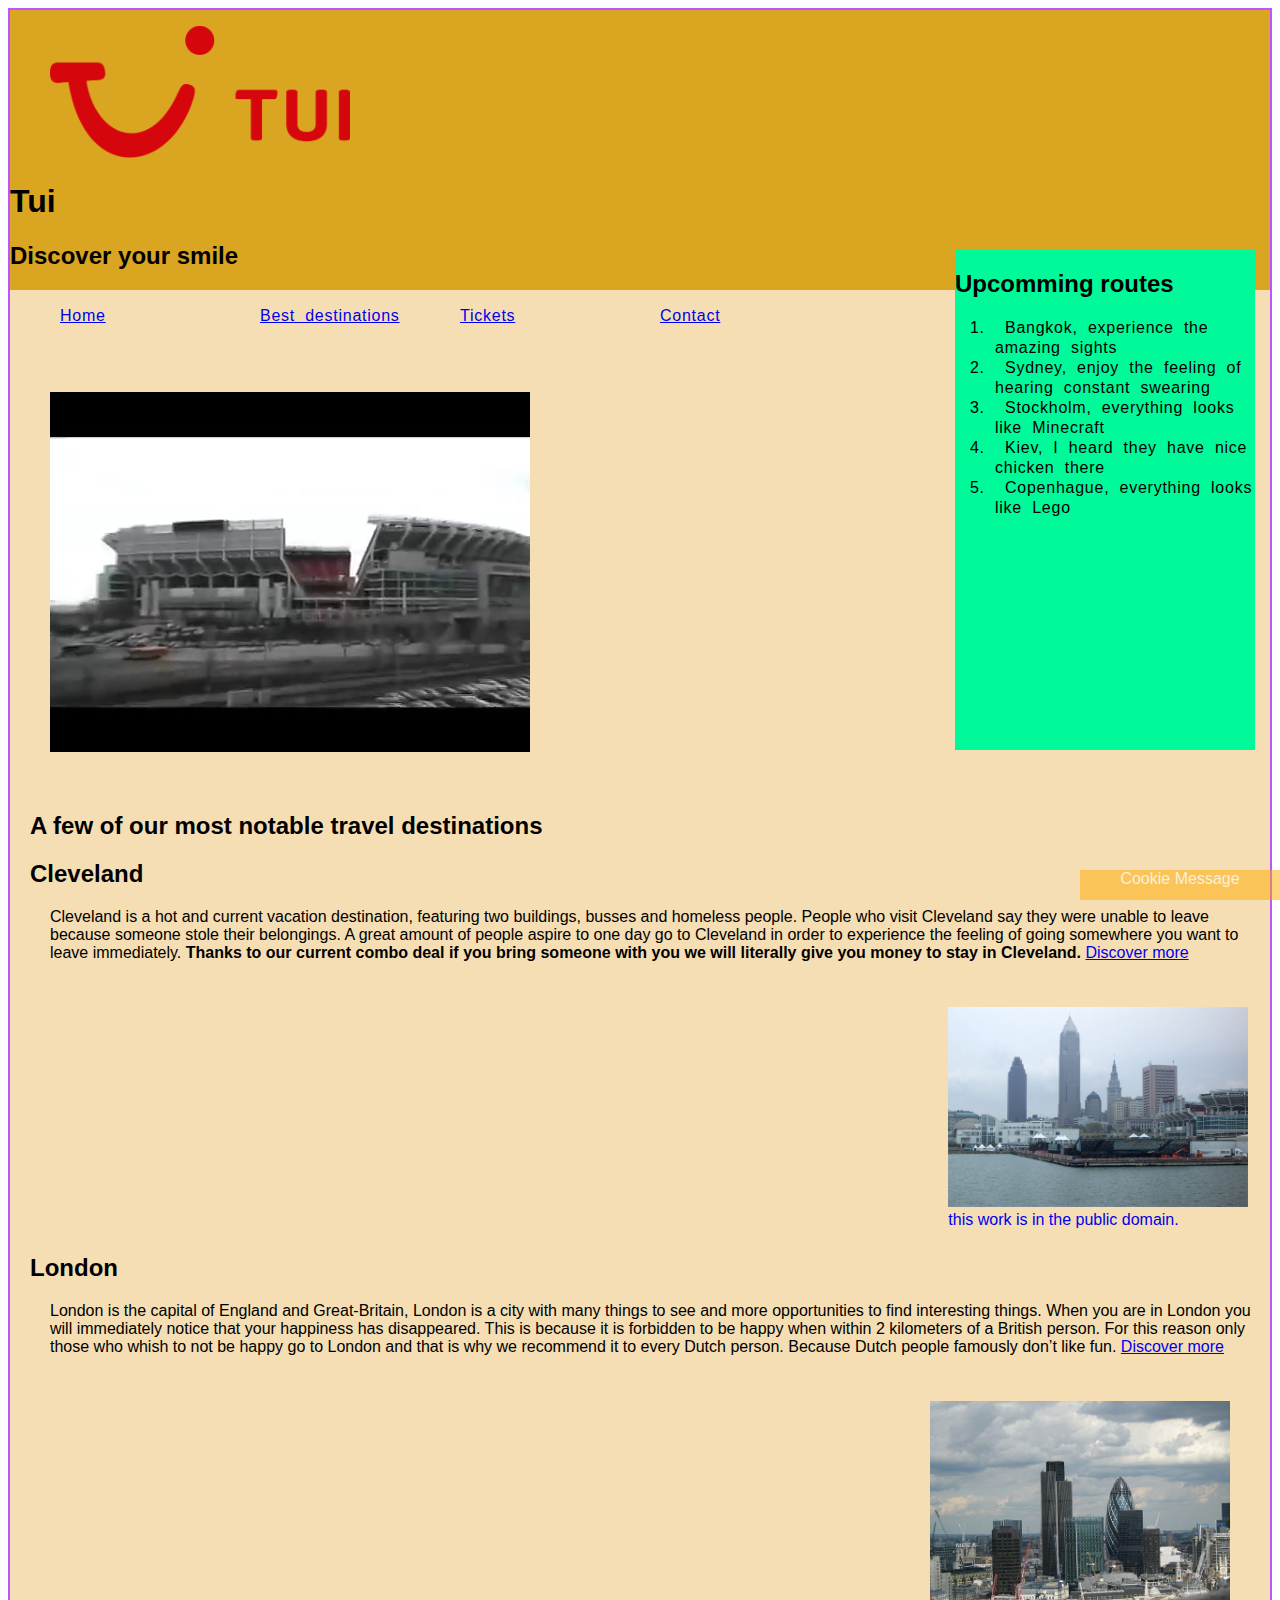
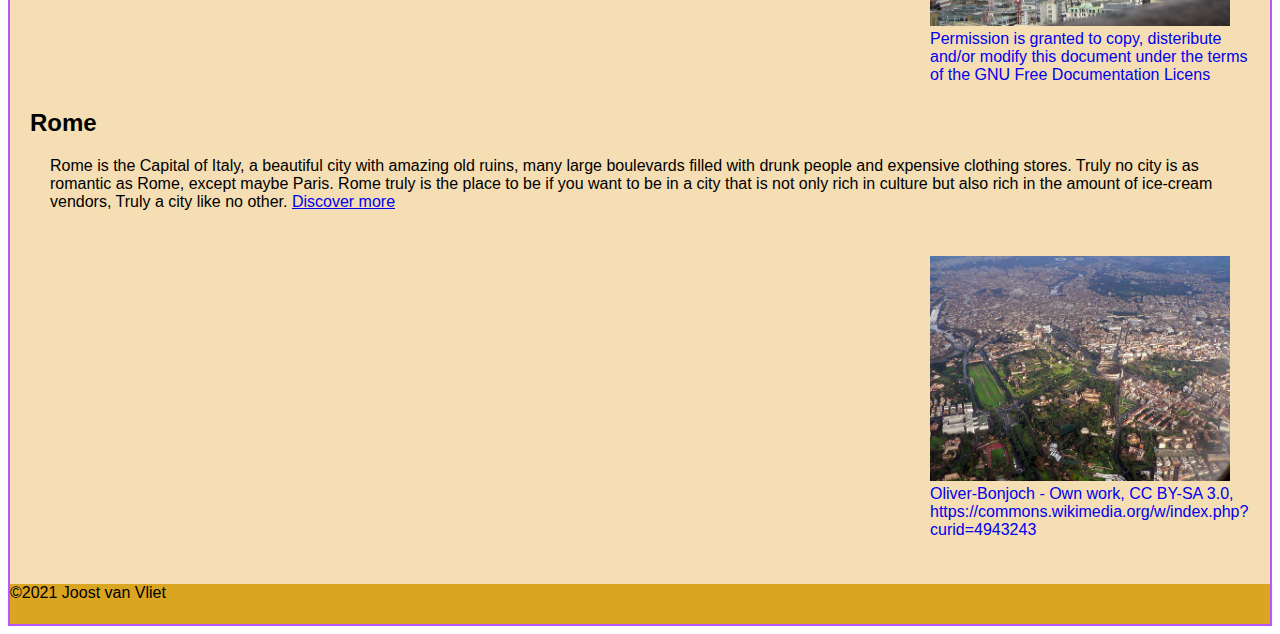
<file: index.html>
<!DOCTYPE html>
<html lang = "en">
<head>
    <title>
        besttrips.nl
    </title>
    <meta name = "author" content="Joost van Vliet"/>
    <meta name = "keywords" content="vacation, trip, tripbooking, tui, school"/>
    <meta charset="UTF-8">
    <link rel="icon" type="image/x-icon" href="img/TUI-Favicon-192x192-1.png">
    <link
		rel = "stylesheet"
		type = "text/css"
		href = "css/index-style.css"
	/>
</head>
<body>
    <section class="flexparent">
        <header>
            <figure>
                <img src="img/tui-logo.png" alt = tui_logo width="300">
            </figure>
            <h1>
                Tui
            </h1>
            <h2>
                Discover your smile
            </h2>
        </header>
        <nav>
            <input type="checkbox" id="MenuShowHide">
            <label for="MenuShowHide"></label>
            <ul id="navlist">
                <li>
                    <a href="index.html">
                        Home
                    </a>
                </li>
                <li>
                    <a href="bestdestinations.html">
                        Best destinations
                    </a>
                </li>
                <li>
                    <a href="tickets.html">
                        Tickets
                    </a>
                </li>
                <li>
                    <a href="contact.html">
                        Contact
                    </a>
                </li>
            </ul>
        </nav>
        <figure id="CleVideo">
            <video width="480" height="360" muted autoplay loop>
                <source src = "img/ClevelandTourismVideo.mp4" type = "video/mp4">
                <source src = "img.ClevelandTourismVideo.ogg" type = "video/ogg">
            </video>
        </figure>
        <section class="articles">
            <h2>A few of our most notable travel destinations</h2>
            <article class="citytext">
                <h2> Cleveland </h2>
                <p> 
                    Cleveland is a hot and current vacation destination, featuring two buildings, busses and homeless people. People who visit Cleveland say they were unable to leave because someone stole their belongings. A great amount of people aspire to one day go to Cleveland in order to experience the feeling of going somewhere you want to leave immediately.<strong> Thanks to our current combo deal if you bring someone with you we will literally give you money to stay in Cleveland.</strong>
                    <a href="https://www.tripadvisor.com/Vacation_Packages-g50207-Cleveland_Ohio-Vacations.html">
                        Discover more
                    </a>
                </p>
                <a href="https://www.tripadvisor.com/Vacation_Packages-g50207-Cleveland_Ohio-Vacations.html">
                    <figure class="artpic">
                        <img src="img/Cleveland_Skyline.jpg" width="300" alt="Clevland skyline">
                        <figcaption>this work is in the public domain.</figcaption>
                    </figure>
                </a>
            </article>
            <article class="citytext">
                <h2>London</h2>
                <p>
                    London is the capital of England and Great-Britain, London is a city with many things to see and more opportunities to find interesting things. When you are in London you will immediately notice that your happiness has disappeared. This is because it is forbidden to be happy when within 2 kilometers of a British person. For this reason only those who whish to not be happy go to London and that is why we recommend it to every Dutch person. Because Dutch people famously don’t like fun.
                    <a href="https://www.tui.nl/p/stedentrip/verenigd-koninkrijk/londen/?gclid=Cj0KCQjw8eOLBhC1ARIsAOzx5cGLL3cLOaBncQfwaBsUf35VBA8LHMGc30ACib2xb4DSOZOXui-iL1EaAnwxEALw_wcB&gclsrc=aw.ds">
                        Discover more
                    </a>
                </p>
                <a href="https://www.tui.nl/p/stedentrip/verenigd-koninkrijk/londen/?gclid=Cj0KCQjw8eOLBhC1ARIsAOzx5cGLL3cLOaBncQfwaBsUf35VBA8LHMGc30ACib2xb4DSOZOXui-iL1EaAnwxEALw_wcB&gclsrc=aw.ds">
                    <figure class="artpic">
                        <img src="img/London_skyline.jpg" width="300" alt="London Skyline">  
                        <figcaption>Permission is granted to copy, disteribute and/or modify this document under the terms of the GNU Free Documentation Licens</figcaption>
                    </figure>
                </a>
            </article>
            <article class="citytext">
                <h2> Rome </h2>
                <p>
                    Rome is the Capital of Italy, a beautiful city with amazing old ruins, many large boulevards filled with drunk people and expensive clothing stores. Truly no city is as romantic as Rome, except maybe Paris. Rome truly is the place to be if you want to be in a city that is not only rich in culture but also rich in the amount of ice-cream vendors, Truly a city like no other.
                    <a href="https://www.tui.nl/reizen/italie/lazio/rome/">
                        Discover more
                    </a>
                </p>
                <a href="https://www.tui.nl/reizen/italie/lazio/rome/">
                    <figure class="artpic">
                        <img src="img/Rome_City.jpg" width="300" alt="Rome wide vieuw">
                        <figcaption>Oliver-Bonjoch - Own work, CC BY-SA 3.0, https://commons.wikimedia.org/w/index.php?curid=4943243</figcaption>
                    </figure>
                </a>
            </article>
        </section>
        <aside>
            <h2>Upcomming routes</h2>
            <ol>
                <li id="destlist">
                    Bangkok, experience the amazing sights
                </li>
                <li>
                    Sydney, enjoy the feeling of hearing constant swearing
                </li>
                <li>
                    Stockholm, everything looks like Minecraft
                </li>
                <li>
                    Kiev, I heard they have nice chicken there
                </li>
                <li>
                    Copenhague, everything looks like Lego
                </li>
            </ol>
        </aside>
        <form id="cookie">
            Cookie Message
        </form>
        <footer>
            &copy;2021 Joost van Vliet
        </footer>
    </section>
</body>
</html>
</file>
<file: css/index-style.css>
body{
  font-family: Arial, Helvetica, sans-serif;
}
.flexparent { 
  background-color: #F5DEB3;
  display: flex;
  flex-wrap: wrap;
  border-style: double;
  border-width: 2px;
  border-color: #B5F
}

header,footer {
  flex-basis: 1600px;
  background-color: #DAA520;
}

/* nav settings */
nav{
  flex-basis: 1600px;
  margin-bottom: 50px;
}
#articles, li{
  letter-spacing: 0.75px;
  line-height: 20px;
  text-indent: 10px;
  word-spacing: 5px;
}

#navlist{
  list-style: none;
}

#navlist li:hover{
  background-color: #06C;
}

#navlist li{
  float: left;
  width: 200px;
}

#MenuShowHide{
  display: none;
}
/* article settings */

#CleVideo{
  width: 1200px;
  align-content: center;
}

.articles{
  flex-basis: 1000px;
  flex-shrink: 1;
  margin: 20px;
}

.articles ::selection{
  background-color: #B5F;
  color: #FFF;
}

.artpic{
  float: right;
  margin: 25px;
  margin-left: 900px;
}

.citytext p{
  margin: 20px;
  flex-basis: 700px;
}

aside{
  background-color: mediumspringgreen;
  width: 300px;
  height: 500px;
  flex-shrink: 0;
  flex-grow: 0;
}

footer{
  height: 40px;
  flex-basis: 1400px;
  flex-grow: 1;
  flex-shrink: 1;
  order: 20;
}

#cookie{
  color: #FFF;
  background-color: #FA0;
  opacity: 0.5;
  position: fixed;
  width: 200px;
  height: 30px;
  bottom: 0;
  right: 0;
  text-align: center;
  z-index: 9999;
}
@media only screen and (min-width: 1201px) {
  aside{
  position: fixed;
  bottom:150px;
  right: 25px;
  }
  
}

/* tablet version below */
@media only screen and (min-width: 601px) and (max-width: 1200px) {
  body {
    background-color: lightgreen;
  }
  .flexparent{background-color: #A0FFA0;}
  #CleVideo{ order: 2; }
  .articles{order: 3;
  flex-grow: 1;
  }
  aside{position:static;
    order: 1;
    height: auto;
    flex-basis: 100%;
    align-self: center;
  }
  .artpic{float: left;
  margin-left: 0%;
  margin-right: 70%;
  }
}

/* mobile version below */
@media only screen and (max-width: 600px) {
  body {
    background-color: lightblue;
  }
  /*mobile menu*/
  nav{
    background: #DAA520;
    flex-basis: 200px;
    margin-bottom: 0;
  }
  #navlist{ display: none;
    text-align: center;
    padding: 0.25px;
    margin-bottom: 1px;
    margin-top: -15px;
    background: #B00B69;
    border-bottom: 2px solid #3b0925;
    width: 160px;
  }
  #navlist li{
    display: block;
    float: none;
    text-align: center;
    width: 150px;
    flex-grow: 1;
  }

  #navlist a{
    display: inline-block;
    padding: 0.25px 1px;
    text-decoration: none;
    color: #FFF;
  }
  #navlist a:active,
  #navlist a:focus,
  #navlist a:hover{
    background:#06C;
  }

  #menuShowHide + label {
		position:relative;
		float:right;
		padding:3px;
		border:2px solid #FFF;
		background:#248;
		color:#FFF;
		border-radius:6px;
  }
  #menuShowHide + label:after,
	#menuShowHide + label:before {
		content:"";
		display:block;
		width:2em;
		height:0.5em;
		border:solid #FFF;
		border-width:0.25em 0;
	}
  #menuShowHide + label:after {
		border-top:0;
	}

  #MenuShowHide:checked ~ #navlist{
    display: block;
  }
  /*other things*/
  header{flex-basis: 200px;
    flex-grow: 1;
  }
  header figure{
    display: none;
  }
  .flexparent{background-color: #00F0FF;}
  #CleVideo{ display: none;}
  .articles{order: 2;
  flex-grow: 1;
  }
  aside{position:static;
    order: 1;
    height: auto;
    flex-basis: 100%;
    align-self: center;
  }
  .artpic{
    margin: 100px;
    margin-top: 20px;
    margin-bottom: 20px;
    float: none;
  }
}
</file>
